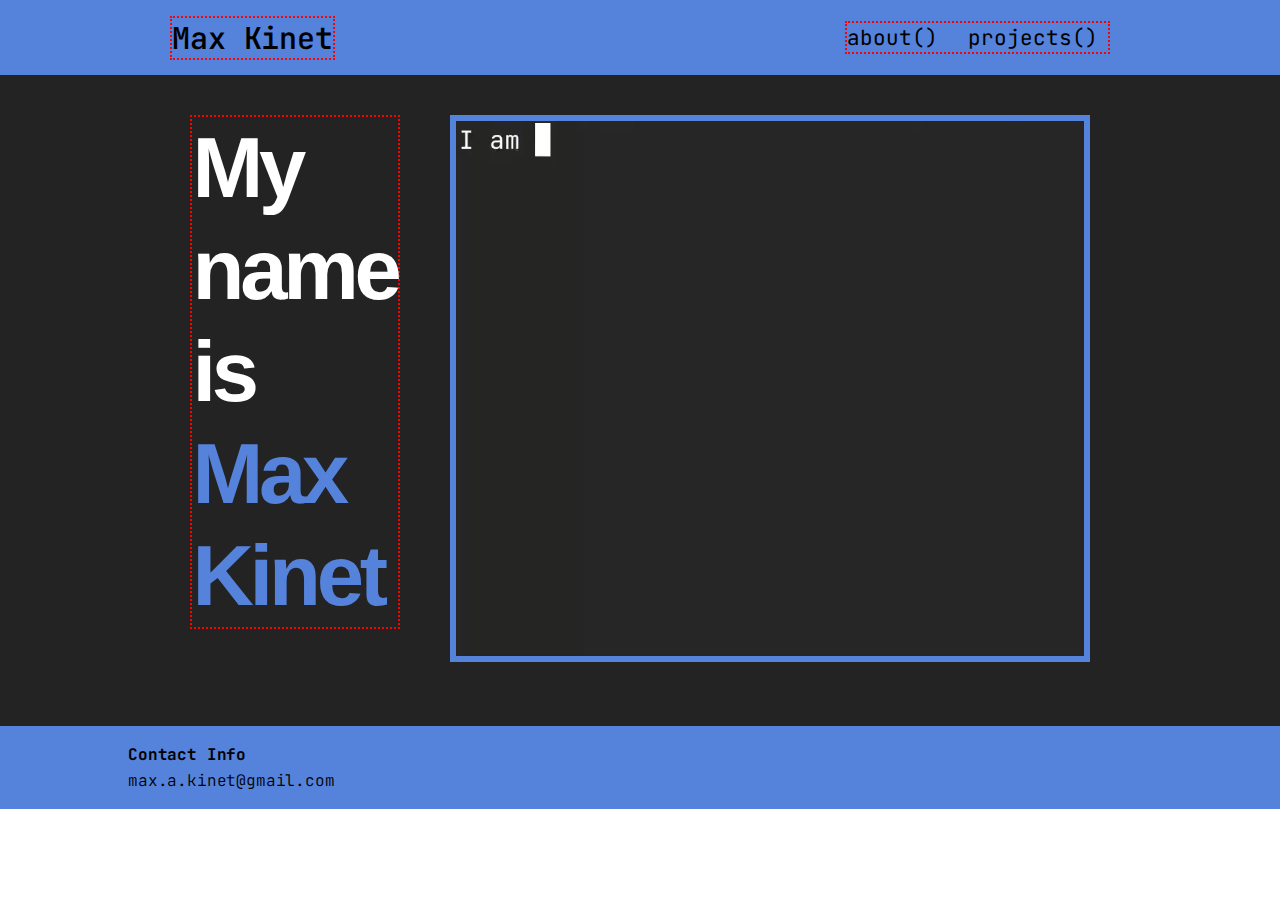
<file: index.html>
<!doctype html>
<html>
    <head>
        <link rel="stylesheet" href="style.css">
        <title>About | Max Kinet</title>
        <!--meta tags give browser and devices instructions and specification
            about your website-->
        <meta charset="UTF-8">
        <meta name="viewport" content="width=device-width, initial-scale=1.0">
        <!--tells mobile phones to use their actual screen width-->
        <link rel="preconnect" href="https://fonts.googleapis.com">
        <link rel="preconnect" href="https://fonts.gstatic.com" crossorigin>
        <link href="https://fonts.googleapis.com/css2?family=Fira+Code:wght@300..700&family=JetBrains+Mono:ital,wght@0,100..800;1,100..800&display=swap" rel="stylesheet">
    </head>
    <body>
        <div id="header">
            <h1 id="logo" class="outline">Max Kinet</h1>
            <div id="header-menu" class="outline">
                <button class="header-button">about()</button>
                <button class="header-button">projects()</button>
            </div>
        </div>
        <div id="content">
            <div id="intro-text-wrapper">
                <h1 id="intro-text" class="outline">My<br> name<br> is<br> 
                    <span id="name">Max<br class="mobile-text-break"> Kinet</span>
                </h1>
            </div>
            <video id="intro-video" autoplay muted loop playsinline>
                <source src="./Resources/intro_animation.mp4" type="video/mp4">
            </video>
        </div>
        <div id="footer">
            <p id="footer-text">
            <span id="contact-title">Contact Info</span><br>
            max.a.kinet@gmail.com
            </p>
        </div>
    </body>
</html>
</file>
<file: style.css>
html, body {
    overflow-x: auto;
}

* {
    box-sizing: border-box;
    /*makes it so that width commands count padding and border as being part of
     * width*/
}
body {
    margin: 0;
    font-family: "JetBrains Mono", monospace;
    font-weight: 300;
    letter-spacing: -0.01em;
}

.outline {
    border: 2px dotted red;
}

#header {
    display: flex;
    justify-content: center;
    background: #5582DA;
    height: 75px;
    align-items: center;
    /* Aligns items to the center of the flexbox (vertically)*/
    /*A flexbox will take all of its immediate children and organize them
     * horizontally. A flex box is automatically a block element unless you use
     * inline-flex.*/
    
    /*padding: 0px 10px;
     *         ^ vertical
     *              ^^ horizontal */
    padding: 0px;
    gap: 510px;

}

#header-menu {
    display: flex;
    /*margin-left: auto;*/
    gap: 20px;
    /* gap between elements in a flex box (and some other structures) */
}

.header-button {
    font-family: inherit;
    /* form controls, including buttons, do not automatically inherit */
    font-size: 21px;
    background: none;
    border: none;
    padding-right: 10px;
    padding-left: 0px;
}

#logo {
    font-size: 30px;
    font-weight: 550; 
    padding: 0px;
}

#content {
    display: flex;
    justify-content: center;
    background: #232323;
    padding: 40px 10px;
    gap: 50px;
    margin: 0px;
}

#intro-video {
    display: flex;
    width: 640px;
    border: 6px solid #5582DA;
    height: 100%;
}

#intro-text {
    font-family: "arial black", arial, sans-serif;
    letter-spacing: -0.05em;
    font-size: 85px;
    line-height: 1.2;
    color: white;
    margin-top: 0px; 
    width: 100%;
    max-width: 277px;
}

#name {
    color: #5582DA;
}

#footer {
    display: flex;
    flex-direction: column;
    background: #5582DA;
    padding: 0px 10vw;

}

#footer-text {
    text-size: 16px;
    line-height: 1.6;
    margin: ;

}

#contact-title {
    font-weight: bold;

}

@media (max-width: 940px){
    #header {
        gap: 25%;


    }
    #intro-text {
        margin: 5px;
        width: 100%;
        max-width: 640px;
        font-size: clamp(2.3rem, 7vw, 5.3125rem);
    }

    #content {
        flex-direction: column;
        align-items: center;
        justify-content: center;
        gap: 0px;
    }

    #intro-text-wrapper {
        width: 100%;
        max-width: 640px;
        min-width: 0px;
        margin-bottom: 0px;
        paddding-bottom: 0px;


    }

    #intro-video {
        width: 100%;
        max-width: 640px;
        min-width: 0px;

    }

    .mobile-text-break {
        display: none;
    }
}


@media (max-width: 564px) {
    #header {
        padding: 0px 10px;
        justify-content: space-around;

    }
    #header-menu {
        flex-direction: column;
        align-items: flex-end;
        gap: 5px;
    }
}
</file>
